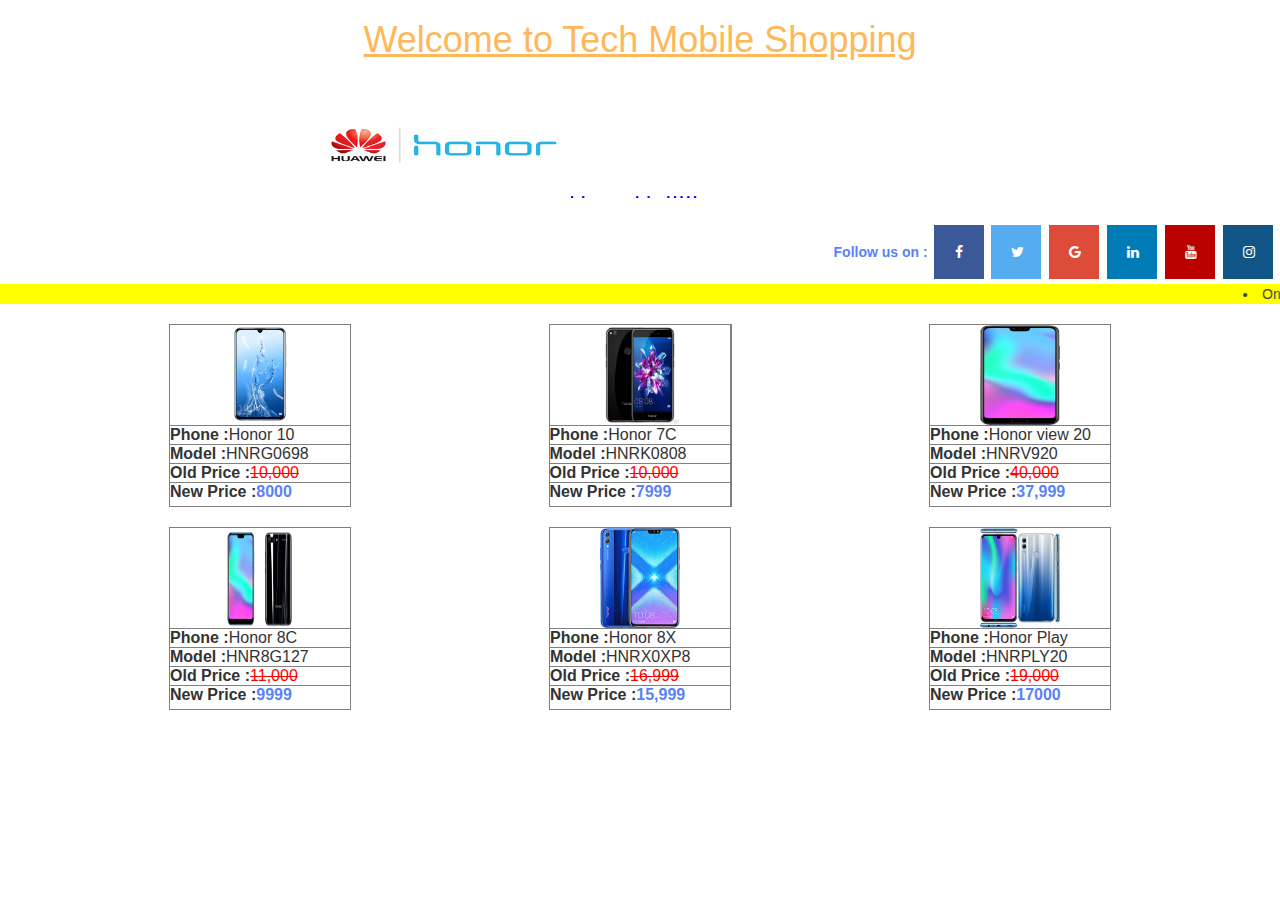
<file: index.html>
<html>
    <head>
        <title>Products Information</title>
        <link rel="stylesheet" href=".\css\index.css">
        <!-- <link rel="stylesheet" href=".\css\bootstrap.css">
        <link rel="stylesheet" href=".\css\bootstrap-grid.min.css">
        <link rel="stylesheet" href=".\css\bootstrap.min.css">
        <script type="text/javascript" href=".\js\bootstrap.min.js"></script>
        <script type="text/javascript" href=".\js\bootstrap.js"></script> -->
        <link rel="stylesheet" href="https://maxcdn.bootstrapcdn.com/bootstrap/3.4.0/css/bootstrap.min.css">
        <link rel="stylesheet" href="https://cdnjs.cloudflare.com/ajax/libs/font-awesome/4.7.0/css/font-awesome.min.css">
        <script src="https://ajax.googleapis.com/ajax/libs/jquery/3.3.1/jquery.min.js"></script>
        <script src="https://maxcdn.bootstrapcdn.com/bootstrap/3.4.0/js/bootstrap.min.js"></script>
    </head>
    <body>
        <center>
            <h1 id="heading"><u>Welcome to Tech Mobile Shopping</u></h1>
            <table border="0">
                <tr>
                    <td>
                        <img src= ".\Images\logo.png" width="250px" height="150px">
                    </td>
                    <td>
                         <marquee direction="up" scrollamount="3">
                            <h3 id="msg">Hurry Up!!!!!</h3>
                            <h4 id="msg">Today's Offer....
                                <br>Win exciting prices on purchase of every mobile..</h4>
                            
                        </marquee> 
                    </td>
                </tr>
            </table>  
        <div class="row">
        <div style="float: right; margin-right:20px ">
            <label>Follow us on :</label>
            <a href="https://www.facebook.com/" target="_blank" class="fa fa-facebook"></a>
            <a href="https://twitter.com/login?lang=en" target="_blank" class="fa fa-twitter"></a>
            <a href="https://mail.google.com/" target="_blank" class="fa fa-google"></a>
            <a href="https://www.linkedin.com/" target="_blank" class="fa fa-linkedin"></a>
            <a href="https://www.youtube.com/" target="_blank" class="fa fa-youtube"></a>
            <a href="https://www.instagram.com/" target="_blank" class="fa fa-instagram"></a>
        </div>
        </div>
                <div class="row">
                    <div class="col-md-12" style="background-color: yellow;">
                        <marquee>
                        <div class="col-md-3"><li>On Purchase of 7000/- get an headphones free.</li></div>
                        <div class="col-md-3"><li>On Purchase of 10000/- get 100000 free.</li></div>
                        <div class="col-md-3"><li>On Purchase of 15000/- get bluetooth free.</li></div>
                        <div class="col-md-3"><li>On Purchase of 25000/- get mobile worth 3000/- free.</li></div> 
                        <div><li>On Purchase of 30000/- get mobile worth 3000/- free and more surprising gifts.</li></div>
                        </marquee>
                    </div>                          
                </div>  
            
              <!-- PRODUCTS DISPLAYING -->
            <div class="container">
                <div class="row">
                    <div class="col-md-12">
                        <div class="col-md-4">
                            <table border="1">
                                <th>
                                    <a href="https://www.hihonor.com/in/product/10091807157676.html" target="_blank">
                                    <img src= ".\Images\0.jpg" width="80px" height="100px" hspace="50px"></a></th>
                               <tr>
                                    <td><b>Phone :</b>Honor 10</td>
                                </tr>
                                <tr>
                                    <td><b>Model :</b>HNRG0698</td></th>
                                </tr>
                                <tr>
                                    <td><b>Old Price :</b><font><strike>10,000</strike></font></td><br>
                                </tr>
                                <tr>
                                    <td><b>New Price :</b><label>8000</label></td>
                                </tr>
                            </table>
                        </div>
                                        <!-- SECOND PRODUCT -->
                    <div class="col-md-4">
                       <table border="1">
                                <th>
                                    <a href="https://www.amazon.in/Honor-Blue-3GB-32GB-Storage/dp/B077Q19RF9?tag=googinhydr18418-21&tag=googinkenshoo-21&ascsubtag=_k_CjwKCAjwvuzkBRAhEiwA9E3FUsasUeW9bnp89KRPoiyShze_z1EFSjF13goVD0bsRGwhkk4ZUefB8hoC1tUQAvD_BwE_k_&gclid=CjwKCAjwvuzkBRAhEiwA9E3FUsasUeW9bnp89KRPoiyShze_z1EFSjF13goVD0bsRGwhkk4ZUefB8hoC1tUQAvD_BwE" target="_blank">
                                    <img src= ".\Images\2.jpg" width="80px" height="100px" hspace="50px"></a></th>
                               <tr>
                                    <td><b>Phone :</b>Honor 7C</td>
                                </tr>
                                <tr>
                                    <td><b>Model :</b>HNRK0808<td></td>
                                </tr>
                                <tr>
                                    <td><b>Old Price :</b><font><strike>10,000</strike></font></td><br>
                                </tr>
                                <tr>
                                    <td><b>New Price :</b><label>7999</label></td>
                                </tr>
                        </table>
                    </div>
                                     <!-- THIRD PRODUCT  -->
                    <div class="col-md-4">                            
                            <table border="1">
                                <th>
                                    <a href="https://www.amazon.in/Honor-View20-Sapphire-128GB-Storage/dp/B07DJ8K2YQ?tag=googinhydr18418-21&tag=googinkenshoo-21&ascsubtag=_k_CjwKCAjwvuzkBRAhEiwA9E3FUr2m9pOGcAKHfzA2uAWNXhpsibluq-c6wFmhxcVLTsagjhRCF_yT9RoC77sQAvD_BwE_k_&gclid=CjwKCAjwvuzkBRAhEiwA9E3FUr2m9pOGcAKHfzA2uAWNXhpsibluq-c6wFmhxcVLTsagjhRCF_yT9RoC77sQAvD_BwE" target="_blank">
                                    <img src= ".\Images\3.jpeg" width="80px" height="100px" hspace="50px"></a></th>
                                <tr>
                                    <td><b>Phone :</b>Honor view 20</td>
                                </tr>
                                <tr>
                                    <td><b>Model :</b>HNRV920</td></th>
                                </tr>
                                <tr>
                                    <td><b>Old Price :</b><font><strike>40,000</strike></font></td><br>
                                </tr>
                                <tr>
                                    <td><b>New Price :</b><label>37,999</label></td>
                                </tr>
                            </table>
                    </div>
                    <br><br>

                                    <!-- #########  SECOND ROW ############# -->
                <div class="row">
                    <div class="col-md-12">
                                        <!-- FIRST PRODUCT -->
                        <div class="col-md-4">
                            <table border="1">
                                <th>
                                    <a href="https://www.amazon.in/Honor-Black-4GB-32GB-Storage/dp/B077Q7F7Y2?tag=googinhydr18418-21&tag=googinkenshoo-21&ascsubtag=_k_CjwKCAjwvuzkBRAhEiwA9E3FUsbkPZN0ayO6XWNtPgSCWcPEMVy9JL2VamcOstSw2yWvDuPB6IYFCBoC8c4QAvD_BwE_k_&gclid=CjwKCAjwvuzkBRAhEiwA9E3FUsbkPZN0ayO6XWNtPgSCWcPEMVy9JL2VamcOstSw2yWvDuPB6IYFCBoC8c4QAvD_BwE" target="_blank">
                                    <img src= ".\Images\5.jpg" width="80px" height="100px" hspace="50px"></a></th>
                               <tr>
                                    <td><b>Phone :</b>Honor 8C</td>
                                </tr>
                                <tr>
                                    <td><b>Model :</b>HNR8G127</td></th>
                                </tr>
                                <tr>
                                    <td><b>Old Price :</b><font><strike>11,000</strike></font></td><br>
                                </tr>
                                <tr>
                                    <td><b>New Price :</b><label>9999</label></td>
                                </tr>
                            </table>
                        </div>
                                        <!-- SECOND PRODUCT -->
                    <div class="col-md-4">
                       <table border="1">
                                <th>
                                    <a href="https://www.amazon.in/Honor-Black-6GB-64GB-Storage/dp/B07DJHWWQ8?tag=googinhydr18418-21&tag=googinkenshoo-21&ascsubtag=_k_CjwKCAjwvuzkBRAhEiwA9E3FUgyN_MqT4dnQbsxPZ8ID4ZMAfP3xCFnE4OsPsoXUtWabJxtRzMVl-xoCMlEQAvD_BwE_k_&gclid=CjwKCAjwvuzkBRAhEiwA9E3FUgyN_MqT4dnQbsxPZ8ID4ZMAfP3xCFnE4OsPsoXUtWabJxtRzMVl-xoCMlEQAvD_BwE" target="_blank">
                                    <img src= ".\Images\6.jpg" width="80px" height="100px" hspace="50px"></a></th>
                               <tr>
                                    <td><b>Phone :</b>Honor 8X</td>
                                </tr>
                                <tr>
                                    <td><b>Model :</b>HNRX0XP8</td></th>
                                </tr>
                                <tr>
                                    <td><b>Old Price :</b><font><strike>16,999</strike></font></td><br>
                                </tr>
                                <tr>
                                    <td><b>New Price :</b><label>15,999</label></td>
                                </tr>
                        </table>
                    </div>
                                     <!-- THIRD PRODUCT  -->
                    <div class="col-md-4">                            
                            <table border="1">
                                <th>
                                    <a href="https://www.amazon.in/Honor-Play-Navy-Blue-64GB/dp/B078BNWWFZ?tag=googinhydr18418-21&tag=googinkenshoo-21&ascsubtag=_k_CjwKCAjwvuzkBRAhEiwA9E3FUmIz0D_ugOe4ZdPWVl5eztFVcyLI5M5miPMiopqK7sXxrnz2TnwxGRoCkEgQAvD_BwE_k_&gclid=CjwKCAjwvuzkBRAhEiwA9E3FUmIz0D_ugOe4ZdPWVl5eztFVcyLI5M5miPMiopqK7sXxrnz2TnwxGRoCkEgQAvD_BwE" target="_blank">
                                    <img src= ".\Images\7.jpg" width="80px" height="100px" hspace="50px"></a></th>
                                <tr>
                                    <td><b>Phone :</b>Honor Play</td>
                                </tr>
                                <tr>
                                    <td><b>Model :</b>HNRPLY20</td></th>
                                </tr>
                                <tr>
                                    <td><b>Old Price :</b><font><strike>19,000</strike></font></td><br>
                                </tr>
                                <tr>
                                    <td><b>New Price :</b><label>17000</label></td>
                                </tr>
                            </table>
                    </div>
                </div>
                </div>
            </div>
        </div>       
    </center>

    </body>
</html>
</file>
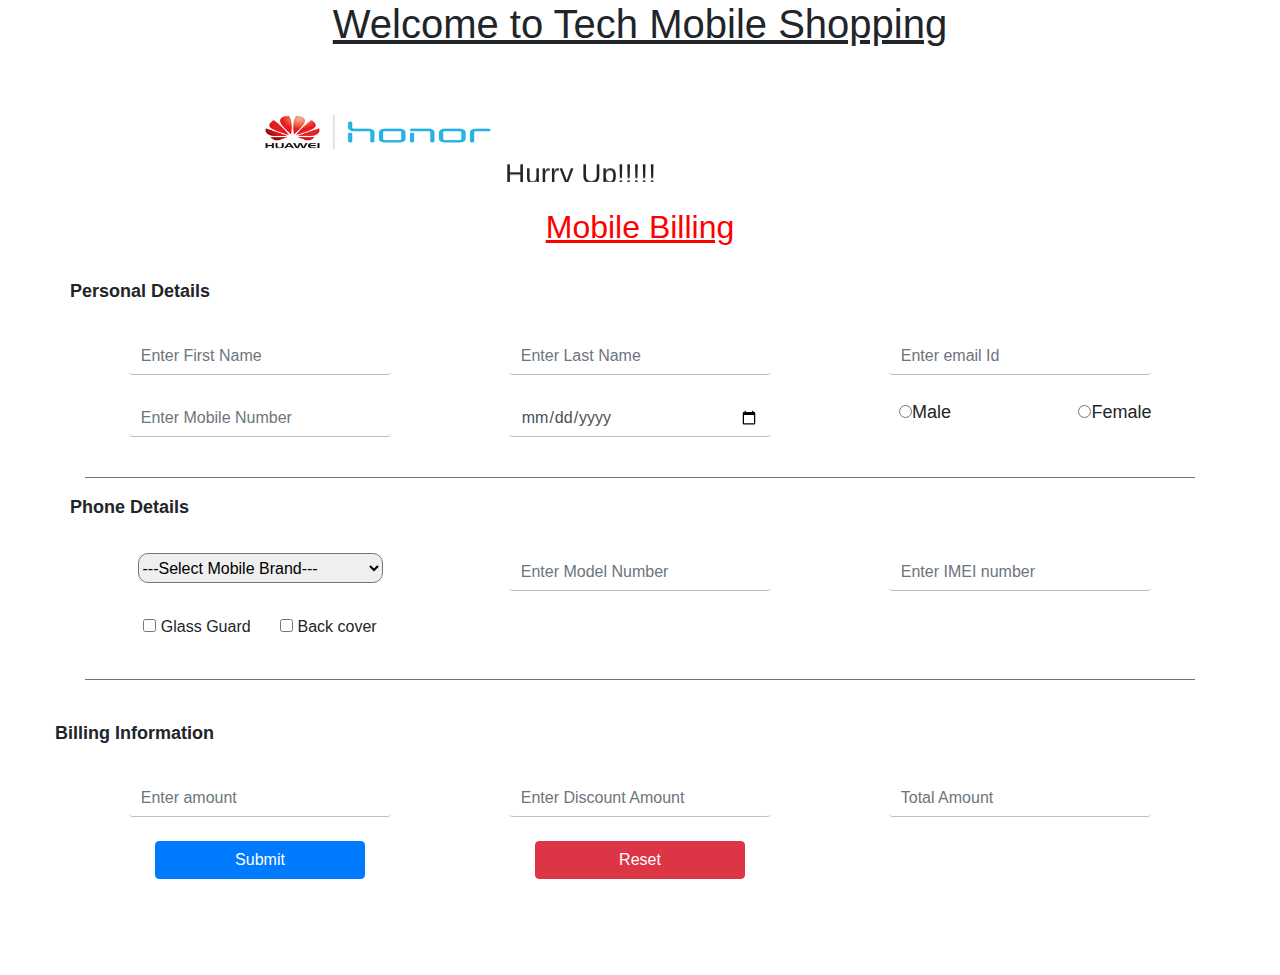
<file: Signup.html>
<!DOCTYPE html>
<html>
<head>
	<title>Customer Mobile Billing</title>	
	<link rel="stylesheet" type="text/css" href="./css/signup.css">
	<link href="https://stackpath.bootstrapcdn.com/bootstrap/4.3.1/css/bootstrap.min.css" rel="stylesheet" integrity="sha384-ggOyR0iXCbMQv3Xipma34MD+dH/1fQ784/j6cY/iJTQUOhcWr7x9JvoRxT2MZw1T" crossorigin="anonymous">	
</head>
<body>
	<center>
		   <h1 id="heading"><u>Welcome to Tech Mobile Shopping</u></h1>
            <table border="0">
                <tr>
                    <td>
                        <img src= ".\Images\logo.png" width="250px" height="150px">
                    </td>
                    <td>
                         <marquee direction="up" scrollamount="3">
                            <h3 id="msg">Hurry Up!!!!!</h3>
                            <h4 id="msg">Today's Offer....
                                <br>Win exciting prices on purchase of every mobile..</h4>
                            
                        </marquee> 
                    </td>
                </tr>
            </table>  

<form>
	<h2><u>Mobile Billing</u></h2><br>
	<div class="container">
		<div class="row"><label style="float: left;"><b>Personal Details</b> </label></div><br>
		<div class="row">
			<div class="col-md-4"><input type="text" name="fname" placeholder="Enter First Name" class="form-control"><br></div>
			<div class="col-md-4"><input type="text" name="lname" placeholder="Enter Last Name" class="form-control"><br></div>
			<div class="col-md-4"><input type="email" name="email" placeholder="Enter email Id" class="form-control"></div>
		</div>
		<div class="row">
			<div class="col-md-4"><input type="number" name="mobile" placeholder="Enter Mobile Number" max="10" class="form-control"><br></div>
			<div class="col-md-4"><input type="date" name="dob" id="datepick" placeholder ="Select Date of Birth" class="form-control"></div>
			<div class="col-md-2"><label class="checkbox-inline"><input type="radio" name="gender" value="Male">Male</label></div>
			<div class="col-md-2"><label class="checkbox-inline"><input type="radio" name="gender" value="Female">Female</label></div>	
		</div>
		<hr noshade>
												<!-- PHONE DETAILS -->

		<div class="row">
			<label><b>Phone Details</b> </label>
		</div><br>
		<div class="row">
			<div class="col-md-4">
				<select id="mobile">
					<option value="Select Mobile Brand">---Select Mobile Brand---</option>
					<option value="Honor">Honor</option>
					<option value="Honor">Samsung</option>
					<option value="Honor">MicroMax</option>
					<option value="Honor">Redmi</option>
					<option value="Honor">Oppo</option>
					<option value="Honor">Vivo</option>
				</select>
			</div>
			<div class="col-md-4">
				<input type="text" name="modelnumber" placeholder="Enter Model Number" class="form-control"></div>
			<div class="col-md-4">
				<input type="text" name="imei" placeholder="Enter IMEI number" class="form-control"></div>
		</div><br>
		<div class="row">
			<div class="col-md-4">
			<input type="checkbox" name="glass" value="glass"> Glass Guard 
			<input type="checkbox" name="backcover" value="backcover" style="margin-left: 25px;"> Back cover 
			</div>
		</div><br>
		<hr noshade><br>
												<!--   BILLING INFORMATION  -->

		<div class="row">
			<div class="row"><label style="float: left;"><b>Billing Information</b> </label></div><br>
		</div><br>
		<div class="row">
			<div class="col-md-4">
				<input type="number" name="amount" placeholder="Enter amount" class="form-control">
			</div>
			<div class="col-md-4">
				<input type="number" name="Discount" placeholder="Enter Discount Amount" class="form-control">
			</div>
			<div class="col-md-4">
				<input type="number" name="gross" placeholder="Total Amount" class="form-control">
			</div>
		</div><br>
		<div class="row">
			<div class="col-md-4">
				<input type="submit" name="save" class="btn btn-primary">
			</div>
			<div class="col-md-4">
				<input type="reset" name="Clear" class="btn btn-danger">
			</div>
		</div><br><br><br><br>
	</div>
</form>
</center>
</body>
</html>
</file>
<file: css/signup.css>
label{
	font-size: 18px;
}
h2{
	color: red;
}
input[type=text],input[type=email],input[type=number],input[type=date]{
  border: none;
  border-bottom: 1.5px solid silver;
  width: 75%;

}
input[type=submit],input[type=reset]
{
width: 60%;
}
#mobile {
	border-radius: 10px;
	min-height: 30px;
	min-width: 70%;
}
</file>
